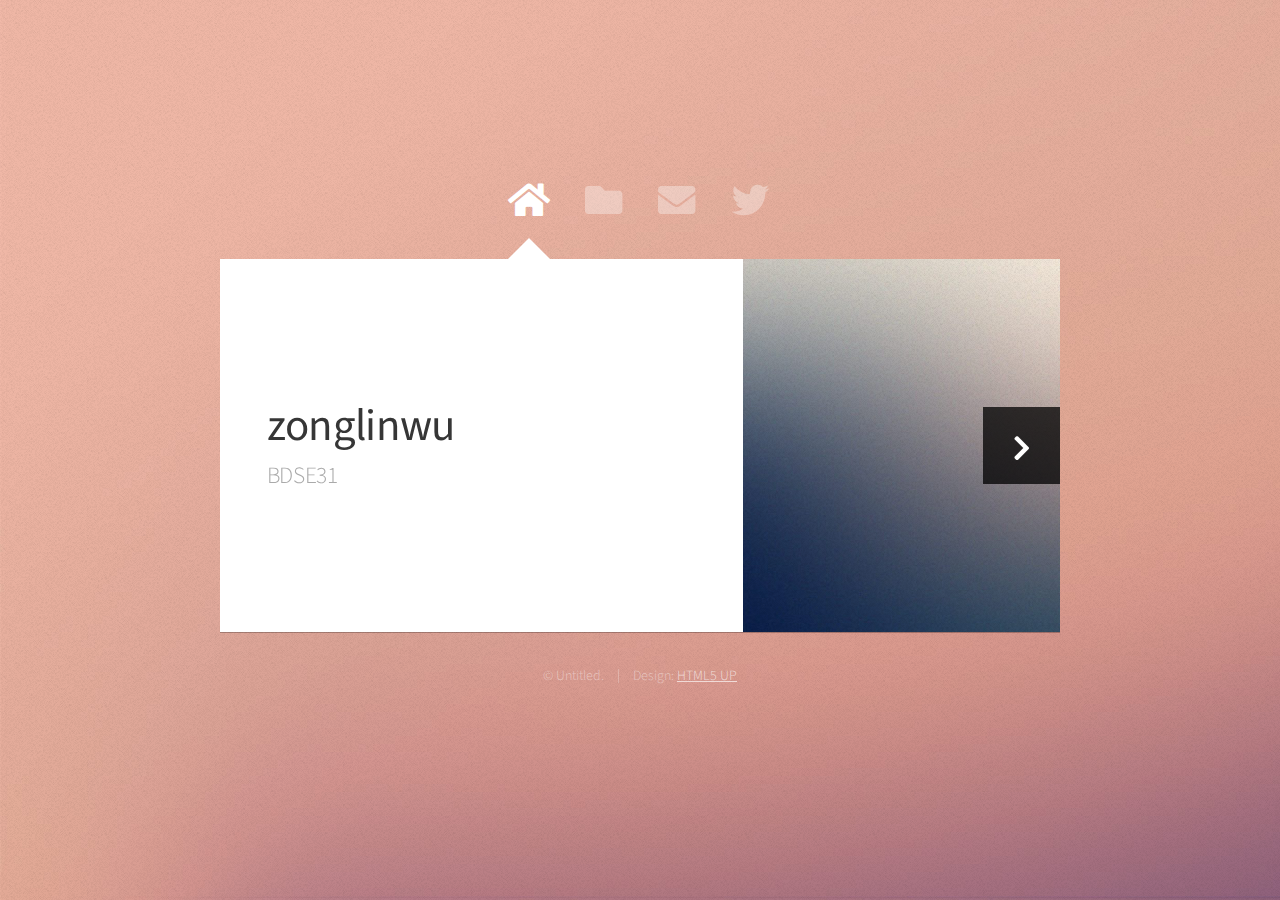
<file: index.html>
<!DOCTYPE HTML>
<html>
	<head>
		<title>Web Fundamentals Workshop</title>
		<meta charset="utf-8" />
		<meta name="viewport" content="width=device-width, initial-scale=1, user-scalable=no" />
		<link rel="stylesheet" href="assets/css/main.css" />
		<noscript><link rel="stylesheet" href="assets/css/noscript.css" /></noscript>
	</head>
	<body class="is-preload">

		<!-- Wrapper-->
			<div id="wrapper">

				<!-- Nav -->
					<nav id="nav">
						<a href="#" class="icon solid fa-home"><span>Home</span></a>
						<a href="#work" class="icon solid fa-folder"><span>Work</span></a>
						<a href="#contact" class="icon solid fa-envelope"><span>Contact</span></a>
						<a href="https://twitter.com/ajlkn" class="icon brands fa-twitter"><span>Twitter</span></a>
					</nav>

				<!-- Main -->
					<div id="main">

						<!-- Me -->
							<article id="home" class="panel intro">
								<header>
									<h1>zonglinwu</h1>
									<p>BDSE31</p>
								</header>
								<a href="#work" class="jumplink pic">
									<span class="arrow icon solid fa-chevron-right"><span>See my work</span></span>
									<img src="images/me.jpg" alt="" />
								</a>
							</article>

						<!-- Work -->
							<article id="work" class="panel">
								<header>
									<h2>Work</h2>
								</header>
								<p>
									Phasellus enim sapien, blandit ullamcorper elementum eu, condimentum eu elit.
									Vestibulum ante ipsum primis in faucibus orci luctus et ultrices posuere cubilia
									luctus elit eget interdum.
								</p>
								<section>
									<div class="row">
										<div class="col-4 col-6-medium col-12-small">
											<a target="_blank" href="20230830/index.html" class="image fit"><img src="images/pic01.jpg" alt=""></a>
										</div>
										<!-- <div class="col-4 col-6-medium col-12-small">
											<a href="#" class="image fit"><img src="images/pic02.jpg" alt=""></a>
										</div>
										<div class="col-4 col-6-medium col-12-small">
											<a href="#" class="image fit"><img src="images/pic03.jpg" alt=""></a>
										</div>
										<div class="col-4 col-6-medium col-12-small">
											<a href="#" class="image fit"><img src="images/pic04.jpg" alt=""></a>
										</div>
										<div class="col-4 col-6-medium col-12-small">
											<a href="#" class="image fit"><img src="images/pic05.jpg" alt=""></a>
										</div>
										<div class="col-4 col-6-medium col-12-small">
											<a href="#" class="image fit"><img src="images/pic06.jpg" alt=""></a>
										</div>
										<div class="col-4 col-6-medium col-12-small">
											<a href="#" class="image fit"><img src="images/pic07.jpg" alt=""></a>
										</div>
										<div class="col-4 col-6-medium col-12-small">
											<a href="#" class="image fit"><img src="images/pic08.jpg" alt=""></a>
										</div>
										<div class="col-4 col-6-medium col-12-small">
											<a href="#" class="image fit"><img src="images/pic09.jpg" alt=""></a>
										</div>
										<div class="col-4 col-6-medium col-12-small">
											<a href="#" class="image fit"><img src="images/pic10.jpg" alt=""></a>
										</div>
										<div class="col-4 col-6-medium col-12-small">
											<a href="#" class="image fit"><img src="images/pic11.jpg" alt=""></a>
										</div>
										<div class="col-4 col-6-medium col-12-small">
											<a href="#" class="image fit"><img src="images/pic12.jpg" alt=""></a>
										</div> -->
									</div>
								</section>
							</article>

						<!-- Contact -->
							<article id="contact" class="panel">
								<header>
									<h2>Contact Me</h2>
								</header>
								<form action="#" method="post">
									<div>
										<div class="row">
											<div class="col-6 col-12-medium">
												<input type="text" name="name" placeholder="Name" />
											</div>
											<div class="col-6 col-12-medium">
												<input type="text" name="email" placeholder="Email" />
											</div>
											<div class="col-12">
												<input type="text" name="subject" placeholder="Subject" />
											</div>
											<div class="col-12">
												<textarea name="message" placeholder="Message" rows="6"></textarea>
											</div>
											<div class="col-12">
												<input type="submit" value="Send Message" />
											</div>
										</div>
									</div>
								</form>
							</article>

					</div>

				<!-- Footer -->
					<div id="footer">
						<ul class="copyright">
							<li>&copy; Untitled.</li><li>Design: <a href="http://html5up.net">HTML5 UP</a></li>
						</ul>
					</div>

			</div>

		<!-- Scripts -->
			<script src="assets/js/jquery.min.js"></script>
			<script src="assets/js/browser.min.js"></script>
			<script src="assets/js/breakpoints.min.js"></script>
			<script src="assets/js/util.js"></script>
			<script src="assets/js/main.js"></script>

	</body>
</html>
</file>
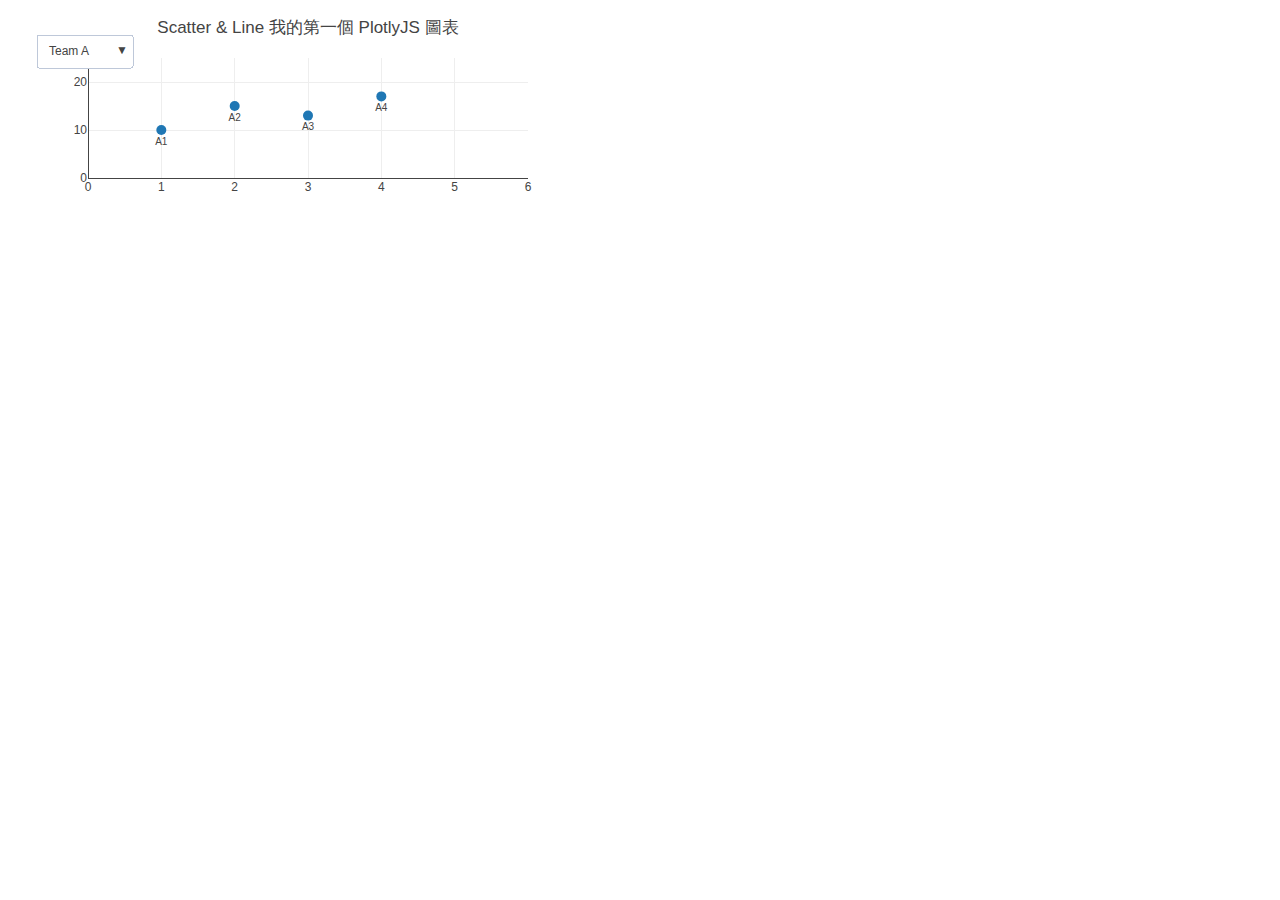
<file: 20230830/index.html>
<!DOCTYPE html>
<html>
    <head>
        <meta charset="utf-8">
        <title></title>
        <link rel="stylesheet" href="style.css">
    </head>
    <body>
        <div id="myGraph"></div>
        <script src="https://cdn.plot.ly/plotly-2.24.1.min.js"></script>
        <script src="data.js"></script>
        <script src="main.js"></script>
    </body>
</html>
</file>
<file: assets/css/noscript.css>
/* Wrapper */

	#wrapper {
		opacity: 1 !important;
	}

/* Nav */

	#nav a {
		opacity: 1.0;
	}

		#nav a:before, #nav a:after {
			display: none;
		}

		#nav a span {
			top: 0;
			opacity: 1.0;
		}

			#nav a span:after {
				display: none;
			}

/* Main */

	#main {
		background: none;
		box-shadow: none;
	}

		#main > .panel {
			background: #ffffff;
			margin-bottom: 2em;
		}

			#main > .panel:last-child {
				margin-bottom: 0;
			}
</file>
<file: 20230830/style.css>
#myGraph{
    width: 600px;
    height: 250px;
}
</file>
<file: assets/css/main.css>
@import url("https://fonts.googleapis.com/css?family=Source+Sans+Pro:300,400,300italic,400italic");
@import url("fontawesome-all.min.css");

html, body, div, span, applet, object,
iframe, h1, h2, h3, h4, h5, h6, p, blockquote,
pre, a, abbr, acronym, address, big, cite,
code, del, dfn, em, img, ins, kbd, q, s, samp,
small, strike, strong, sub, sup, tt, var, b,
u, i, center, dl, dt, dd, ol, ul, li, fieldset,
form, label, legend, table, caption, tbody,
tfoot, thead, tr, th, td, article, aside,
canvas, details, embed, figure, figcaption,
footer, header, hgroup, menu, nav, output, ruby,
section, summary, time, mark, audio, video {
	margin: 0;
	padding: 0;
	border: 0;
	font-size: 100%;
	font: inherit;
	vertical-align: baseline;}

article, aside, details, figcaption, figure,
footer, header, hgroup, menu, nav, section {
	display: block;}

body {
	line-height: 1;
}

ol, ul {
	list-style: none;
}

blockquote, q {
	quotes: none;
}

	blockquote:before, blockquote:after, q:before, q:after {
		content: '';
		content: none;
	}

table {
	border-collapse: collapse;
	border-spacing: 0;
}

body {
	-webkit-text-size-adjust: none;
}

mark {
	background-color: transparent;
	color: inherit;
}

input::-moz-focus-inner {
	border: 0;
	padding: 0;
}

input, select, textarea {
	-moz-appearance: none;
	-webkit-appearance: none;
	-ms-appearance: none;
	appearance: none;
}

/* Row */

	.row {
		display: flex;
		flex-wrap: wrap;
		box-sizing: border-box;
		align-items: stretch;
	}

		.row > * {
			box-sizing: border-box;
		}

		.row.gtr-uniform > * > :last-child {
			margin-bottom: 0;
		}

		.row.aln-left {
			justify-content: flex-start;
		}

		.row.aln-center {
			justify-content: center;
		}

		.row.aln-right {
			justify-content: flex-end;
		}

		.row.aln-top {
			align-items: flex-start;
		}

		.row.aln-middle {
			align-items: center;
		}

		.row.aln-bottom {
			align-items: flex-end;
		}

		.row > .imp {
			order: -1;
		}

		.row > .col-1 {
			width: 8.33333%;
		}

		.row > .off-1 {
			margin-left: 8.33333%;
		}

		.row > .col-2 {
			width: 16.66667%;
		}

		.row > .off-2 {
			margin-left: 16.66667%;
		}

		.row > .col-3 {
			width: 25%;
		}

		.row > .off-3 {
			margin-left: 25%;
		}

		.row > .col-4 {
			width: 33.33333%;
		}

		.row > .off-4 {
			margin-left: 33.33333%;
		}

		.row > .col-5 {
			width: 41.66667%;
		}

		.row > .off-5 {
			margin-left: 41.66667%;
		}

		.row > .col-6 {
			width: 50%;
		}

		.row > .off-6 {
			margin-left: 50%;
		}

		.row > .col-7 {
			width: 58.33333%;
		}

		.row > .off-7 {
			margin-left: 58.33333%;
		}

		.row > .col-8 {
			width: 66.66667%;
		}

		.row > .off-8 {
			margin-left: 66.66667%;
		}

		.row > .col-9 {
			width: 75%;
		}

		.row > .off-9 {
			margin-left: 75%;
		}

		.row > .col-10 {
			width: 83.33333%;
		}

		.row > .off-10 {
			margin-left: 83.33333%;
		}

		.row > .col-11 {
			width: 91.66667%;
		}

		.row > .off-11 {
			margin-left: 91.66667%;
		}

		.row > .col-12 {
			width: 100%;
		}

		.row > .off-12 {
			margin-left: 100%;
		}

		.row.gtr-0 {
			margin-top: 0em;
			margin-left: 0em;
		}

			.row.gtr-0 > * {
				padding: 0em 0 0 0em;
			}

			.row.gtr-0.gtr-uniform {
				margin-top: 0em;
			}

				.row.gtr-0.gtr-uniform > * {
					padding-top: 0em;
				}

		.row.gtr-25 {
			margin-top: -0.3125em;
			margin-left: -0.3125em;
		}

			.row.gtr-25 > * {
				padding: 0.3125em 0 0 0.3125em;
			}

			.row.gtr-25.gtr-uniform {
				margin-top: -0.3125em;
			}

				.row.gtr-25.gtr-uniform > * {
					padding-top: 0.3125em;
				}

		.row.gtr-50 {
			margin-top: -0.625em;
			margin-left: -0.625em;
		}

			.row.gtr-50 > * {
				padding: 0.625em 0 0 0.625em;
			}

			.row.gtr-50.gtr-uniform {
				margin-top: -0.625em;
			}

				.row.gtr-50.gtr-uniform > * {
					padding-top: 0.625em;
				}

		.row {
			margin-top: -1.25em;
			margin-left: -1.25em;
		}

			.row > * {
				padding: 1.25em 0 0 1.25em;
			}

			.row.gtr-uniform {
				margin-top: -1.25em;
			}

				.row.gtr-uniform > * {
					padding-top: 1.25em;
				}

		.row.gtr-150 {
			margin-top: -1.875em;
			margin-left: -1.875em;
		}

			.row.gtr-150 > * {
				padding: 1.875em 0 0 1.875em;
			}

			.row.gtr-150.gtr-uniform {
				margin-top: -1.875em;
			}

				.row.gtr-150.gtr-uniform > * {
					padding-top: 1.875em;
				}

		.row.gtr-200 {
			margin-top: -2.5em;
			margin-left: -2.5em;
		}

			.row.gtr-200 > * {
				padding: 2.5em 0 0 2.5em;
			}

			.row.gtr-200.gtr-uniform {
				margin-top: -2.5em;
			}

				.row.gtr-200.gtr-uniform > * {
					padding-top: 2.5em;
				}

		@media screen and (max-width: 1680px) {

			.row {
				display: flex;
				flex-wrap: wrap;
				box-sizing: border-box;
				align-items: stretch;
			}

				.row > * {
					box-sizing: border-box;
				}

				.row.gtr-uniform > * > :last-child {
					margin-bottom: 0;
				}

				.row.aln-left {
					justify-content: flex-start;
				}

				.row.aln-center {
					justify-content: center;
				}

				.row.aln-right {
					justify-content: flex-end;
				}

				.row.aln-top {
					align-items: flex-start;
				}

				.row.aln-middle {
					align-items: center;
				}

				.row.aln-bottom {
					align-items: flex-end;
				}

				.row > .imp-xlarge {
					order: -1;
				}

				.row > .col-1-xlarge {
					width: 8.33333%;
				}

				.row > .off-1-xlarge {
					margin-left: 8.33333%;
				}

				.row > .col-2-xlarge {
					width: 16.66667%;
				}

				.row > .off-2-xlarge {
					margin-left: 16.66667%;
				}

				.row > .col-3-xlarge {
					width: 25%;
				}

				.row > .off-3-xlarge {
					margin-left: 25%;
				}

				.row > .col-4-xlarge {
					width: 33.33333%;
				}

				.row > .off-4-xlarge {
					margin-left: 33.33333%;
				}

				.row > .col-5-xlarge {
					width: 41.66667%;
				}

				.row > .off-5-xlarge {
					margin-left: 41.66667%;
				}

				.row > .col-6-xlarge {
					width: 50%;
				}

				.row > .off-6-xlarge {
					margin-left: 50%;
				}

				.row > .col-7-xlarge {
					width: 58.33333%;
				}

				.row > .off-7-xlarge {
					margin-left: 58.33333%;
				}

				.row > .col-8-xlarge {
					width: 66.66667%;
				}

				.row > .off-8-xlarge {
					margin-left: 66.66667%;
				}

				.row > .col-9-xlarge {
					width: 75%;
				}

				.row > .off-9-xlarge {
					margin-left: 75%;
				}

				.row > .col-10-xlarge {
					width: 83.33333%;
				}

				.row > .off-10-xlarge {
					margin-left: 83.33333%;
				}

				.row > .col-11-xlarge {
					width: 91.66667%;
				}

				.row > .off-11-xlarge {
					margin-left: 91.66667%;
				}

				.row > .col-12-xlarge {
					width: 100%;
				}

				.row > .off-12-xlarge {
					margin-left: 100%;
				}

				.row.gtr-0 {
					margin-top: 0em;
					margin-left: 0em;
				}

					.row.gtr-0 > * {
						padding: 0em 0 0 0em;
					}

					.row.gtr-0.gtr-uniform {
						margin-top: 0em;
					}

						.row.gtr-0.gtr-uniform > * {
							padding-top: 0em;
						}

				.row.gtr-25 {
					margin-top: -0.3125em;
					margin-left: -0.3125em;
				}

					.row.gtr-25 > * {
						padding: 0.3125em 0 0 0.3125em;
					}

					.row.gtr-25.gtr-uniform {
						margin-top: -0.3125em;
					}

						.row.gtr-25.gtr-uniform > * {
							padding-top: 0.3125em;
						}

				.row.gtr-50 {
					margin-top: -0.625em;
					margin-left: -0.625em;
				}

					.row.gtr-50 > * {
						padding: 0.625em 0 0 0.625em;
					}

					.row.gtr-50.gtr-uniform {
						margin-top: -0.625em;
					}

						.row.gtr-50.gtr-uniform > * {
							padding-top: 0.625em;
						}

				.row {
					margin-top: -1.25em;
					margin-left: -1.25em;
				}

					.row > * {
						padding: 1.25em 0 0 1.25em;
					}

					.row.gtr-uniform {
						margin-top: -1.25em;
					}

						.row.gtr-uniform > * {
							padding-top: 1.25em;
						}

				.row.gtr-150 {
					margin-top: -1.875em;
					margin-left: -1.875em;
				}

					.row.gtr-150 > * {
						padding: 1.875em 0 0 1.875em;
					}

					.row.gtr-150.gtr-uniform {
						margin-top: -1.875em;
					}

						.row.gtr-150.gtr-uniform > * {
							padding-top: 1.875em;
						}

				.row.gtr-200 {
					margin-top: -2.5em;
					margin-left: -2.5em;
				}

					.row.gtr-200 > * {
						padding: 2.5em 0 0 2.5em;
					}

					.row.gtr-200.gtr-uniform {
						margin-top: -2.5em;
					}

						.row.gtr-200.gtr-uniform > * {
							padding-top: 2.5em;
						}

		}

		@media screen and (max-width: 1280px) {

			.row {
				display: flex;
				flex-wrap: wrap;
				box-sizing: border-box;
				align-items: stretch;
			}

				.row > * {
					box-sizing: border-box;
				}

				.row.gtr-uniform > * > :last-child {
					margin-bottom: 0;
				}

				.row.aln-left {
					justify-content: flex-start;
				}

				.row.aln-center {
					justify-content: center;
				}

				.row.aln-right {
					justify-content: flex-end;
				}

				.row.aln-top {
					align-items: flex-start;
				}

				.row.aln-middle {
					align-items: center;
				}

				.row.aln-bottom {
					align-items: flex-end;
				}

				.row > .imp-large {
					order: -1;
				}

				.row > .col-1-large {
					width: 8.33333%;
				}

				.row > .off-1-large {
					margin-left: 8.33333%;
				}

				.row > .col-2-large {
					width: 16.66667%;
				}

				.row > .off-2-large {
					margin-left: 16.66667%;
				}

				.row > .col-3-large {
					width: 25%;
				}

				.row > .off-3-large {
					margin-left: 25%;
				}

				.row > .col-4-large {
					width: 33.33333%;
				}

				.row > .off-4-large {
					margin-left: 33.33333%;
				}

				.row > .col-5-large {
					width: 41.66667%;
				}

				.row > .off-5-large {
					margin-left: 41.66667%;
				}

				.row > .col-6-large {
					width: 50%;
				}

				.row > .off-6-large {
					margin-left: 50%;
				}

				.row > .col-7-large {
					width: 58.33333%;
				}

				.row > .off-7-large {
					margin-left: 58.33333%;
				}

				.row > .col-8-large {
					width: 66.66667%;
				}

				.row > .off-8-large {
					margin-left: 66.66667%;
				}

				.row > .col-9-large {
					width: 75%;
				}

				.row > .off-9-large {
					margin-left: 75%;
				}

				.row > .col-10-large {
					width: 83.33333%;
				}

				.row > .off-10-large {
					margin-left: 83.33333%;
				}

				.row > .col-11-large {
					width: 91.66667%;
				}

				.row > .off-11-large {
					margin-left: 91.66667%;
				}

				.row > .col-12-large {
					width: 100%;
				}

				.row > .off-12-large {
					margin-left: 100%;
				}

				.row.gtr-0 {
					margin-top: 0em;
					margin-left: 0em;
				}

					.row.gtr-0 > * {
						padding: 0em 0 0 0em;
					}

					.row.gtr-0.gtr-uniform {
						margin-top: 0em;
					}

						.row.gtr-0.gtr-uniform > * {
							padding-top: 0em;
						}

				.row.gtr-25 {
					margin-top: -0.3125em;
					margin-left: -0.3125em;
				}

					.row.gtr-25 > * {
						padding: 0.3125em 0 0 0.3125em;
					}

					.row.gtr-25.gtr-uniform {
						margin-top: -0.3125em;
					}

						.row.gtr-25.gtr-uniform > * {
							padding-top: 0.3125em;
						}

				.row.gtr-50 {
					margin-top: -0.625em;
					margin-left: -0.625em;
				}

					.row.gtr-50 > * {
						padding: 0.625em 0 0 0.625em;
					}

					.row.gtr-50.gtr-uniform {
						margin-top: -0.625em;
					}

						.row.gtr-50.gtr-uniform > * {
							padding-top: 0.625em;
						}

				.row {
					margin-top: -1.25em;
					margin-left: -1.25em;
				}

					.row > * {
						padding: 1.25em 0 0 1.25em;
					}

					.row.gtr-uniform {
						margin-top: -1.25em;
					}

						.row.gtr-uniform > * {
							padding-top: 1.25em;
						}

				.row.gtr-150 {
					margin-top: -1.875em;
					margin-left: -1.875em;
				}

					.row.gtr-150 > * {
						padding: 1.875em 0 0 1.875em;
					}

					.row.gtr-150.gtr-uniform {
						margin-top: -1.875em;
					}

						.row.gtr-150.gtr-uniform > * {
							padding-top: 1.875em;
						}

				.row.gtr-200 {
					margin-top: -2.5em;
					margin-left: -2.5em;
				}

					.row.gtr-200 > * {
						padding: 2.5em 0 0 2.5em;
					}

					.row.gtr-200.gtr-uniform {
						margin-top: -2.5em;
					}

						.row.gtr-200.gtr-uniform > * {
							padding-top: 2.5em;
						}

		}

		@media screen and (max-width: 980px) {

			.row {
				display: flex;
				flex-wrap: wrap;
				box-sizing: border-box;
				align-items: stretch;
			}

				.row > * {
					box-sizing: border-box;
				}

				.row.gtr-uniform > * > :last-child {
					margin-bottom: 0;
				}

				.row.aln-left {
					justify-content: flex-start;
				}

				.row.aln-center {
					justify-content: center;
				}

				.row.aln-right {
					justify-content: flex-end;
				}

				.row.aln-top {
					align-items: flex-start;
				}

				.row.aln-middle {
					align-items: center;
				}

				.row.aln-bottom {
					align-items: flex-end;
				}

				.row > .imp-medium {
					order: -1;
				}

				.row > .col-1-medium {
					width: 8.33333%;
				}

				.row > .off-1-medium {
					margin-left: 8.33333%;
				}

				.row > .col-2-medium {
					width: 16.66667%;
				}

				.row > .off-2-medium {
					margin-left: 16.66667%;
				}

				.row > .col-3-medium {
					width: 25%;
				}

				.row > .off-3-medium {
					margin-left: 25%;
				}

				.row > .col-4-medium {
					width: 33.33333%;
				}

				.row > .off-4-medium {
					margin-left: 33.33333%;
				}

				.row > .col-5-medium {
					width: 41.66667%;
				}

				.row > .off-5-medium {
					margin-left: 41.66667%;
				}

				.row > .col-6-medium {
					width: 50%;
				}

				.row > .off-6-medium {
					margin-left: 50%;
				}

				.row > .col-7-medium {
					width: 58.33333%;
				}

				.row > .off-7-medium {
					margin-left: 58.33333%;
				}

				.row > .col-8-medium {
					width: 66.66667%;
				}

				.row > .off-8-medium {
					margin-left: 66.66667%;
				}

				.row > .col-9-medium {
					width: 75%;
				}

				.row > .off-9-medium {
					margin-left: 75%;
				}

				.row > .col-10-medium {
					width: 83.33333%;
				}

				.row > .off-10-medium {
					margin-left: 83.33333%;
				}

				.row > .col-11-medium {
					width: 91.66667%;
				}

				.row > .off-11-medium {
					margin-left: 91.66667%;
				}

				.row > .col-12-medium {
					width: 100%;
				}

				.row > .off-12-medium {
					margin-left: 100%;
				}

				.row.gtr-0 {
					margin-top: 0em;
					margin-left: 0em;
				}

					.row.gtr-0 > * {
						padding: 0em 0 0 0em;
					}

					.row.gtr-0.gtr-uniform {
						margin-top: 0em;
					}

						.row.gtr-0.gtr-uniform > * {
							padding-top: 0em;
						}

				.row.gtr-25 {
					margin-top: -0.3125em;
					margin-left: -0.3125em;
				}

					.row.gtr-25 > * {
						padding: 0.3125em 0 0 0.3125em;
					}

					.row.gtr-25.gtr-uniform {
						margin-top: -0.3125em;
					}

						.row.gtr-25.gtr-uniform > * {
							padding-top: 0.3125em;
						}

				.row.gtr-50 {
					margin-top: -0.625em;
					margin-left: -0.625em;
				}

					.row.gtr-50 > * {
						padding: 0.625em 0 0 0.625em;
					}

					.row.gtr-50.gtr-uniform {
						margin-top: -0.625em;
					}

						.row.gtr-50.gtr-uniform > * {
							padding-top: 0.625em;
						}

				.row {
					margin-top: -1.25em;
					margin-left: -1.25em;
				}

					.row > * {
						padding: 1.25em 0 0 1.25em;
					}

					.row.gtr-uniform {
						margin-top: -1.25em;
					}

						.row.gtr-uniform > * {
							padding-top: 1.25em;
						}

				.row.gtr-150 {
					margin-top: -1.875em;
					margin-left: -1.875em;
				}

					.row.gtr-150 > * {
						padding: 1.875em 0 0 1.875em;
					}

					.row.gtr-150.gtr-uniform {
						margin-top: -1.875em;
					}

						.row.gtr-150.gtr-uniform > * {
							padding-top: 1.875em;
						}

				.row.gtr-200 {
					margin-top: -2.5em;
					margin-left: -2.5em;
				}

					.row.gtr-200 > * {
						padding: 2.5em 0 0 2.5em;
					}

					.row.gtr-200.gtr-uniform {
						margin-top: -2.5em;
					}

						.row.gtr-200.gtr-uniform > * {
							padding-top: 2.5em;
						}

		}

		@media screen and (max-width: 736px) {

			.row {
				display: flex;
				flex-wrap: wrap;
				box-sizing: border-box;
				align-items: stretch;
			}

				.row > * {
					box-sizing: border-box;
				}

				.row.gtr-uniform > * > :last-child {
					margin-bottom: 0;
				}

				.row.aln-left {
					justify-content: flex-start;
				}

				.row.aln-center {
					justify-content: center;
				}

				.row.aln-right {
					justify-content: flex-end;
				}

				.row.aln-top {
					align-items: flex-start;
				}

				.row.aln-middle {
					align-items: center;
				}

				.row.aln-bottom {
					align-items: flex-end;
				}

				.row > .imp-small {
					order: -1;
				}

				.row > .col-1-small {
					width: 8.33333%;
				}

				.row > .off-1-small {
					margin-left: 8.33333%;
				}

				.row > .col-2-small {
					width: 16.66667%;
				}

				.row > .off-2-small {
					margin-left: 16.66667%;
				}

				.row > .col-3-small {
					width: 25%;
				}

				.row > .off-3-small {
					margin-left: 25%;
				}

				.row > .col-4-small {
					width: 33.33333%;
				}

				.row > .off-4-small {
					margin-left: 33.33333%;
				}

				.row > .col-5-small {
					width: 41.66667%;
				}

				.row > .off-5-small {
					margin-left: 41.66667%;
				}

				.row > .col-6-small {
					width: 50%;
				}

				.row > .off-6-small {
					margin-left: 50%;
				}

				.row > .col-7-small {
					width: 58.33333%;
				}

				.row > .off-7-small {
					margin-left: 58.33333%;
				}

				.row > .col-8-small {
					width: 66.66667%;
				}

				.row > .off-8-small {
					margin-left: 66.66667%;
				}

				.row > .col-9-small {
					width: 75%;
				}

				.row > .off-9-small {
					margin-left: 75%;
				}

				.row > .col-10-small {
					width: 83.33333%;
				}

				.row > .off-10-small {
					margin-left: 83.33333%;
				}

				.row > .col-11-small {
					width: 91.66667%;
				}

				.row > .off-11-small {
					margin-left: 91.66667%;
				}

				.row > .col-12-small {
					width: 100%;
				}

				.row > .off-12-small {
					margin-left: 100%;
				}

				.row.gtr-0 {
					margin-top: 0em;
					margin-left: 0em;
				}

					.row.gtr-0 > * {
						padding: 0em 0 0 0em;
					}

					.row.gtr-0.gtr-uniform {
						margin-top: 0em;
					}

						.row.gtr-0.gtr-uniform > * {
							padding-top: 0em;
						}

				.row.gtr-25 {
					margin-top: -0.3125em;
					margin-left: -0.3125em;
				}

					.row.gtr-25 > * {
						padding: 0.3125em 0 0 0.3125em;
					}

					.row.gtr-25.gtr-uniform {
						margin-top: -0.3125em;
					}

						.row.gtr-25.gtr-uniform > * {
							padding-top: 0.3125em;
						}

				.row.gtr-50 {
					margin-top: -0.625em;
					margin-left: -0.625em;
				}

					.row.gtr-50 > * {
						padding: 0.625em 0 0 0.625em;
					}

					.row.gtr-50.gtr-uniform {
						margin-top: -0.625em;
					}

						.row.gtr-50.gtr-uniform > * {
							padding-top: 0.625em;
						}

				.row {
					margin-top: -1.25em;
					margin-left: -1.25em;
				}

					.row > * {
						padding: 1.25em 0 0 1.25em;
					}

					.row.gtr-uniform {
						margin-top: -1.25em;
					}

						.row.gtr-uniform > * {
							padding-top: 1.25em;
						}

				.row.gtr-150 {
					margin-top: -1.875em;
					margin-left: -1.875em;
				}

					.row.gtr-150 > * {
						padding: 1.875em 0 0 1.875em;
					}

					.row.gtr-150.gtr-uniform {
						margin-top: -1.875em;
					}

						.row.gtr-150.gtr-uniform > * {
							padding-top: 1.875em;
						}

				.row.gtr-200 {
					margin-top: -2.5em;
					margin-left: -2.5em;
				}

					.row.gtr-200 > * {
						padding: 2.5em 0 0 2.5em;
					}

					.row.gtr-200.gtr-uniform {
						margin-top: -2.5em;
					}

						.row.gtr-200.gtr-uniform > * {
							padding-top: 2.5em;
						}

		}

/* Basic */

	html {
		box-sizing: border-box;
	}

	*, *:before, *:after {
		box-sizing: inherit;
	}

	body {
		background-image: url("images/overlay.png"), url("images/bg.jpg");
		background-repeat: repeat, no-repeat;
		background-size: auto, 100% 100%;
		background-attachment: fixed;
		overflow-y: scroll;
	}

		body.is-preload *, body.is-preload *:before, body.is-preload *:after {
			-moz-animation: none !important;
			-webkit-animation: none !important;
			-ms-animation: none !important;
			animation: none !important;
			-moz-transition: none !important;
			-webkit-transition: none !important;
			-ms-transition: none !important;
			transition: none !important;
		}

	body, input, textarea, select {
		font-family: 'Source Sans Pro', sans-serif;
		font-weight: 300;
		color: #777777;
		font-size: 20pt;
		line-height: 1.75em;
	}

		@media screen and (max-width: 1680px) {

			body, input, textarea, select {
				font-size: 15pt;
			}

		}

		@media screen and (max-width: 1280px) {

			body, input, textarea, select {
				font-size: 14pt;
			}

		}

		@media screen and (max-width: 736px) {

			body, input, textarea, select {
				font-size: 12pt;
			}

		}

		@media screen and (max-width: 360px) {

			body, input, textarea, select {
				font-size: 11pt;
			}

		}

	strong, b, h1, h2, h3, h4, h5, h6 {
		font-weight: 400;
		color: #363636;
	}

	h1 {
		font-size: 2.4em;
		letter-spacing: -0.015em;
	}

	h2 {
		font-size: 1.8em;
		letter-spacing: -0.015em;
	}

	h3, h4, h5, h6 {
		font-size: 1.25em;
		letter-spacing: -0.015em;
	}

	@media screen and (max-width: 736px) {

		h1 {
			font-size: 1.75em;
		}

		h2 {
			font-size: 1.375em;
		}

		h3, h4, h5, h6 {
			font-size: 1em;
		}

	}

	blockquote {
		border-left: solid 0.5em #ddd;
		padding: 1em 0 1em 2em;
		font-style: italic;
	}

	em, i {
		font-style: italic;
	}

	hr {
		border: 0;
		border-top: solid 1px #ddd;
		padding: 1.5em 0 0 0;
		margin: 1.75em 0 0 0;
	}

	sub {
		position: relative;
		top: 0.5em;
		font-size: 0.8em;
	}

	sup {
		position: relative;
		top: -0.5em;
		font-size: 0.8em;
	}

	br.clear {
		clear: both;
	}

	p, ul, ol, dl, table, blockquote, form {
		margin-bottom: 2em;
	}

/* Table */

	table {
		width: 100%;
	}

		table.default tbody tr {
			border-bottom: solid 1px #f4f4f4;
		}

		table.default td {
			padding: 0.5em 1em 0.5em 1em;
		}

		table.default th {
			text-align: left;
			font-weight: 400;
			padding: 0.5em 1em 0.5em 1em;
		}

		table.default thead {
			border-bottom: solid 2px #f4f4f4;
		}

/* Form */

	form label {
		display: block;
		font-weight: 400;
		color: #363636;
		margin: 0 0 1em 0;
	}

	form input[type="text"],
	form input[type="email"],
	form input[type="password"],
	form select,
	form textarea {
		-webkit-appearance: none;
		border: 0;
		background: #f4f4f4;
		padding: 0.75em;
		width: 100%;
		-moz-transition: background-color .25s ease-in-out;
		-webkit-transition: background-color .25s ease-in-out;
		-ms-transition: background-color .25s ease-in-out;
		transition: background-color .25s ease-in-out;
	}

		form input[type="text"]:focus,
		form input[type="email"]:focus,
		form input[type="password"]:focus,
		form select:focus,
		form textarea:focus {
			background: #f8f8f8;
		}

	form input[type="text"],
	form input[type="email"],
	form input[type="password"],
	form select {
		line-height: 1.35em;
	}

	form ::-webkit-input-placeholder {
		color: #999;
	}

	form :-moz-placeholder {
		color: #999;
	}

	form ::-moz-placeholder {
		color: #999;
	}

	form :-ms-input-placeholder {
		color: #999;
	}

/* Section/Article */

	section, article {
		margin-bottom: 3em;
	}

		section > :last-child, section:last-child, article > :last-child, article:last-child {
			margin-bottom: 0;
		}

	header {
		margin: 0 0 1.5em 0;
	}

		header > p {
			margin: 0.5em 0 0 0;
			color: #aaa;
		}

		@media screen and (max-width: 736px) {

			header {
				margin: 0 0 1em 0;
			}

		}

/* Image */

	.image {
		display: inline-block;
	}

		.image img {
			display: block;
			width: 100%;
		}

		.image.fit {
			display: block;
			width: 100%;
		}

		.image.featured {
			display: block;
			width: 100%;
			margin: 0 0 2em 0;
		}

		.image.left {
			float: left;
			margin: 0 2em 2em 0;
		}

		.image.centered {
			display: block;
			margin: 0 0 2em 0;
		}

			.image.centered img {
				margin: 0 auto;
				width: auto;
			}

/* Button */

	input[type="button"],
	input[type="submit"],
	input[type="reset"],
	button,
	.button {
		-moz-transition: background-color .25s ease-in-out;
		-webkit-transition: background-color .25s ease-in-out;
		-ms-transition: background-color .25s ease-in-out;
		transition: background-color .25s ease-in-out;
		-webkit-appearance: none;
		display: inline-block;
		background-color: #222222;
		color: #ffffff;
		border: 0;
		cursor: pointer;
		outline: 0;
		padding: 0.7em 1.5em 0.7em 1.5em;
	}

		input[type="button"]:hover,
		input[type="submit"]:hover,
		input[type="reset"]:hover,
		button:hover,
		.button:hover {
			background-color: #333333;
		}

		input[type="button"]:active,
		input[type="submit"]:active,
		input[type="reset"]:active,
		button:active,
		.button:active {
			background-color: #444444;
		}

		input[type="button"].alt,
		input[type="submit"].alt,
		input[type="reset"].alt,
		button.alt,
		.button.alt {
			background-color: #777777;
		}

			input[type="button"].alt:hover,
			input[type="submit"].alt:hover,
			input[type="reset"].alt:hover,
			button.alt:hover,
			.button.alt:hover {
				background-color: #888888;
			}

			input[type="button"].alt:active,
			input[type="submit"].alt:active,
			input[type="reset"].alt:active,
			button.alt:active,
			.button.alt:active {
				background-color: #999999;
			}

		input[type="button"].small,
		input[type="submit"].small,
		input[type="reset"].small,
		button.small,
		.button.small {
			font-size: 0.75em;
		}

		input[type="button"].large,
		input[type="submit"].large,
		input[type="reset"].large,
		button.large,
		.button.large {
			font-size: 1.25em;
			padding: 0.5em 1.25em 0.5em 1.25em;
		}

		input[type="button"].xlarge,
		input[type="submit"].xlarge,
		input[type="reset"].xlarge,
		button.xlarge,
		.button.xlarge {
			font-size: 1.5em;
			padding: 0.5em 1.25em 0.5em 1.25em;
		}

		@media screen and (max-width: 736px) {

			input[type="button"],
			input[type="submit"],
			input[type="reset"],
			button,
			.button {
				width: 100%;
			}

		}

/* List */

	ul {
		list-style: disc;
		padding-left: 1em;
	}

		ul li {
			padding-left: 0.5em;
		}

	ol {
		list-style: decimal;
		padding-left: 1.25em;
	}

		ol li {
			padding-left: 0.25em;
		}

/* Actions */

	ul.actions {
		list-style: none;
		padding-left: 0;
	}

		ul.actions li {
			display: inline-block;
			padding-left: 0;
			margin: 0 0 0 0.5em;
		}

			ul.actions li:first-child {
				margin-left: 0;
			}

		@media screen and (max-width: 736px) {

			ul.actions li {
				display: block;
				margin: 0.75em 0 0 0;
			}

				ul.actions li:first-child {
					margin-top: 0;
				}

		}

/* Icons */

	.icon {
		text-decoration: none;
		position: relative;
		text-decoration: none;
	}

		.icon:before {
			-moz-osx-font-smoothing: grayscale;
			-webkit-font-smoothing: antialiased;
			display: inline-block;
			font-style: normal;
			font-variant: normal;
			text-rendering: auto;
			line-height: 1;
			text-transform: none !important;
			font-family: 'Font Awesome 5 Free';
			font-weight: 400;
		}

		.icon.solid:before {
			font-weight: 900;
		}

		.icon.brands:before {
			font-family: 'Font Awesome 5 Brands';
		}

		.icon:before {
			line-height: inherit;
		}

		.icon > .label {
			display: none;
		}

/* Nav */

	#nav {
		text-align: center;
		height: 4.25em;
		cursor: default;
	}

		#nav a {
			position: relative;
			display: inline-block;
			color: #ffffff;
			width: 1em;
			height: 1em;
			line-height: 0.9em;
			font-size: 2.5em;
			margin: 0 0.25em 0 0.25em;
			opacity: 0.35;
			outline: 0;
			-moz-transition: opacity .25s ease-in-out;
			-webkit-transition: opacity .25s ease-in-out;
			-ms-transition: opacity .25s ease-in-out;
			transition: opacity .25s ease-in-out;
		}

			#nav a.icon:before {
				padding-right: 0;
			}

			#nav a:before {
				font-size: 0.8em;
			}

			#nav a:after {
				content: '';
				display: block;
				position: absolute;
				left: 50%;
				bottom: -0.75em;
				margin-left: -0.5em;
				border-bottom: solid 0em #ffffff;
				border-left: solid 0.5em transparent;
				border-right: solid 0.5em transparent;
				-moz-transition: border-bottom-width .25s ease-in-out;
				-webkit-transition: border-bottom-width .25s ease-in-out;
				-ms-transition: border-bottom-width .25s ease-in-out;
				transition: border-bottom-width .25s ease-in-out;
			}

			#nav a span {
				display: block;
				position: absolute;
				background: #222222;
				color: #ffffff;
				top: -2.75em;
				font-size: 0.3em;
				height: 2.25em;
				line-height: 2.25em;
				left: 50%;
				opacity: 0;
				-moz-transition: opacity .25s ease-in-out;
				-webkit-transition: opacity .25s ease-in-out;
				-ms-transition: opacity .25s ease-in-out;
				transition: opacity .25s ease-in-out;
				width: 5.5em;
				margin-left: -2.75em;
			}

				#nav a span:after {
					content: '';
					display: block;
					position: absolute;
					bottom: -0.4em;
					left: 50%;
					margin-left: -0.6em;
					border-top: solid 0.6em #222222;
					border-left: solid 0.6em transparent;
					border-right: solid 0.6em transparent;
				}

			#nav a:hover {
				opacity: 1.0;
			}

				#nav a:hover span {
					opacity: 1.0;
				}

			#nav a.active {
				opacity: 1.0;
			}

				#nav a.active:after {
					border-bottom-width: 0.5em;
				}

		@media screen and (max-width: 980px) {

			#nav a span {
				display: none;
			}

		}

/* Wrapper */

	#wrapper {
		width: 45em;
		margin: 0 auto;
		min-height: 100vh;
		max-width: 100%;
		padding: 4em 0;
		display: -moz-flex;
		display: -webkit-flex;
		display: -ms-flex;
		display: flex;
		-moz-flex-direction: column;
		-webkit-flex-direction: column;
		-ms-flex-direction: column;
		flex-direction: column;
		-moz-align-items: center;
		-webkit-align-items: center;
		-ms-align-items: center;
		align-items: center;
		-moz-justify-content: center;
		-webkit-justify-content: center;
		-ms-justify-content: center;
		justify-content: center;
		-moz-transition: opacity 1s ease-in-out;
		-webkit-transition: opacity 1s ease-in-out;
		-ms-transition: opacity 1s ease-in-out;
		transition: opacity 1s ease-in-out;
	}

		body.is-preload #wrapper {
			opacity: 0;
		}

		@media screen and (max-width: 1280px) {

			#wrapper {
				padding: 3em 0;
				max-width: calc(100% - 6em);
			}

		}

		@media screen and (max-width: 980px) {

			#wrapper {
				padding: 1.5em 0;
				max-width: calc(100% - 8em);
			}

		}

		@media screen and (max-width: 736px) {

			#wrapper {
				padding: 1em 0;
				max-width: calc(100% - 2em);
			}

		}

		@media screen and (max-width: 360px) {

			#wrapper {
				padding: 1em 0;
				max-width: 100%;
			}

		}

/* Main */

	#main {
		position: relative;
		overflow: hidden;
		width: 100%;
		background: #ffffff;
		box-shadow: 0px 1px 0px 0px rgba(0, 0, 0, 0.25);
		-moz-transition: min-height 0.5s ease-in-out, max-height 0.5s ease-in-out;
		-webkit-transition: min-height 0.5s ease-in-out, max-height 0.5s ease-in-out;
		-ms-transition: min-height 0.5s ease-in-out, max-height 0.5s ease-in-out;
		transition: min-height 0.5s ease-in-out, max-height 0.5s ease-in-out;
	}

		#main > .panel {
			-moz-transition: opacity 0.25s ease-in-out;
			-webkit-transition: opacity 0.25s ease-in-out;
			-ms-transition: opacity 0.25s ease-in-out;
			transition: opacity 0.25s ease-in-out;
			margin-bottom: 0;
			position: relative;
			padding: 3.5em 2.5em 2.5em 2.5em;
			width: 100%;
		}

			#main > .panel.inactive {
				opacity: 0;
			}

			@media screen and (max-width: 736px) {

				#main > .panel {
					padding: 2em 1.5em 1.5em 1.5em;
				}

			}

			#main > .panel.intro {
				padding: 0;
				height: 20em;
				display: -moz-flex;
				display: -webkit-flex;
				display: -ms-flex;
				display: flex;
				-moz-flex-direction: row;
				-webkit-flex-direction: row;
				-ms-flex-direction: row;
				flex-direction: row;
				-moz-align-items: center;
				-webkit-align-items: center;
				-ms-align-items: center;
				align-items: center;
			}

				#main > .panel.intro .pic {
					text-decoration: none;
					position: relative;
					-moz-flex-grow: 0;
					-webkit-flex-grow: 0;
					-ms-flex-grow: 0;
					flex-grow: 0;
					-moz-flex-shrink: 0;
					-webkit-flex-shrink: 0;
					-ms-flex-shrink: 0;
					flex-shrink: 0;
					width: 17em;
					height: 100%;
				}

					#main > .panel.intro .pic:before {
						content: '';
						position: absolute;
						top: 0;
						left: 0;
						background: url("images/overlay.png");
						width: 100%;
						height: 100%;
						z-index: 1;
					}

					#main > .panel.intro .pic img {
						position: relative;
						display: block;
						position: absolute;
						top: 0;
						left: 0;
						width: 100%;
						height: 100%;
						-moz-object-fit: cover;
						-webkit-object-fit: cover;
						-ms-object-fit: cover;
						object-fit: cover;
						-moz-object-position: center;
						-webkit-object-position: center;
						-ms-object-position: center;
						object-position: center;
					}

					#main > .panel.intro .pic .arrow {
						display: block;
						position: absolute;
						right: 0;
						top: 50%;
						margin-top: -1.375em;
						width: 2.75em;
						height: 2.75em;
						background: #000;
						background: rgba(0, 0, 0, 0.75);
						color: #ffffff;
						text-align: center;
						line-height: 2.75em;
						font-size: 1.5em;
						z-index: 1;
						-moz-transition: width .15s ease-in-out, padding-right .15s ease-in-out;
						-webkit-transition: width .15s ease-in-out, padding-right .15s ease-in-out;
						-ms-transition: width .15s ease-in-out, padding-right .15s ease-in-out;
						transition: width .15s ease-in-out, padding-right .15s ease-in-out;
					}

						#main > .panel.intro .pic .arrow:before {
							position: relative;
							padding-right: 0;
							top: 0.125em;
						}

						#main > .panel.intro .pic .arrow span {
							display: block;
							text-indent: -9999px;
						}

					#main > .panel.intro .pic:hover .arrow {
						width: 3em;
						padding-right: 0.25em;
					}

				#main > .panel.intro header {
					-moz-flex-grow: 1;
					-webkit-flex-grow: 1;
					-ms-flex-grow: 1;
					flex-grow: 1;
					-moz-flex-shrink: 1;
					-webkit-flex-shrink: 1;
					-ms-flex-shrink: 1;
					flex-shrink: 1;
					padding: 3.5em 2.5em;
					margin-bottom: 0;
					width: 100%;
				}

					#main > .panel.intro header h1 {
						line-height: 1.25em;
						margin-bottom: 0;
					}

					#main > .panel.intro header p {
						letter-spacing: -0.015em;
						font-size: 1.25em;
						margin: 0.25em 0 0 0;
					}

				@media screen and (max-width: 980px) {

					#main > .panel.intro {
						-moz-flex-direction: column;
						-webkit-flex-direction: column;
						-ms-flex-direction: column;
						flex-direction: column;
						height: auto;
					}

						#main > .panel.intro .pic {
							height: 25em;
							width: 100%;
						}

						#main > .panel.intro header {
							padding: 4em;
							text-align: center;
						}

				}

				@media screen and (max-width: 736px) {

					#main > .panel.intro .pic {
						height: 20em;
					}

					#main > .panel.intro header {
						padding: 2.75em 2em 2.5em 2em;
					}

						#main > .panel.intro header p {
							font-size: 1em;
							margin: 0.25em 0 0 0;
						}

				}

/* Footer */

	#footer {
		color: rgba(255, 255, 255, 0.45);
		text-align: center;
		padding: 2em 0 0 0;
		font-size: 0.75em;
	}

		#footer a {
			color: #ddd;
			color: rgba(255, 255, 255, 0.65);
			-moz-transition: color .25s ease-in-out;
			-webkit-transition: color .25s ease-in-out;
			-ms-transition: color .25s ease-in-out;
			transition: color .25s ease-in-out;
		}

			#footer a:hover {
				color: white;
			}

		#footer .copyright {
			list-style: none;
			padding-left: 0;
		}

			#footer .copyright li {
				display: inline-block;
				padding-left: 1em;
				margin-left: 1em;
				border-left: solid 1px rgba(255, 255, 255, 0.25);
				line-height: 1;
			}

				#footer .copyright li:first-child {
					padding-left: 0;
					margin-left: 0;
					border-left: 0;
				}

		@media screen and (max-width: 736px) {

			#footer .copyright li {
				padding-left: 0.5em;
				margin-left: 0.5em;
			}

		}
</file>
